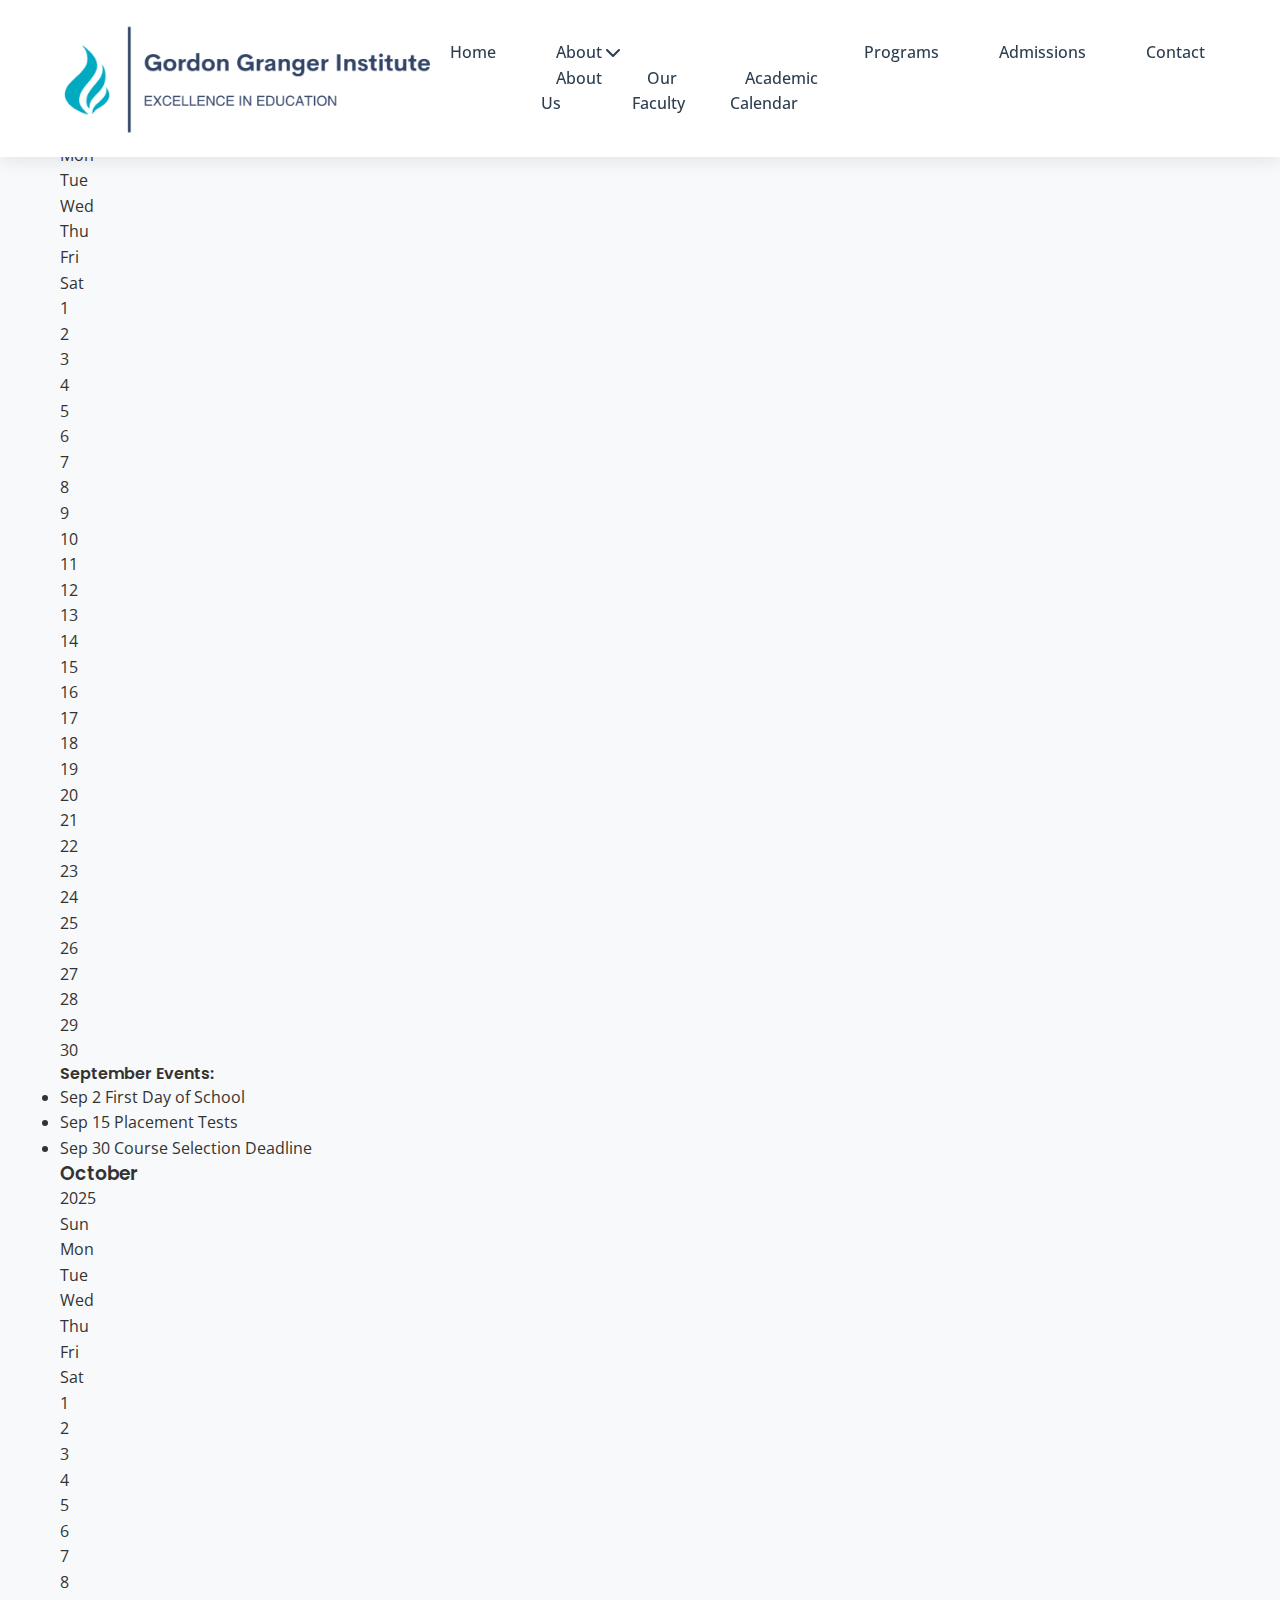
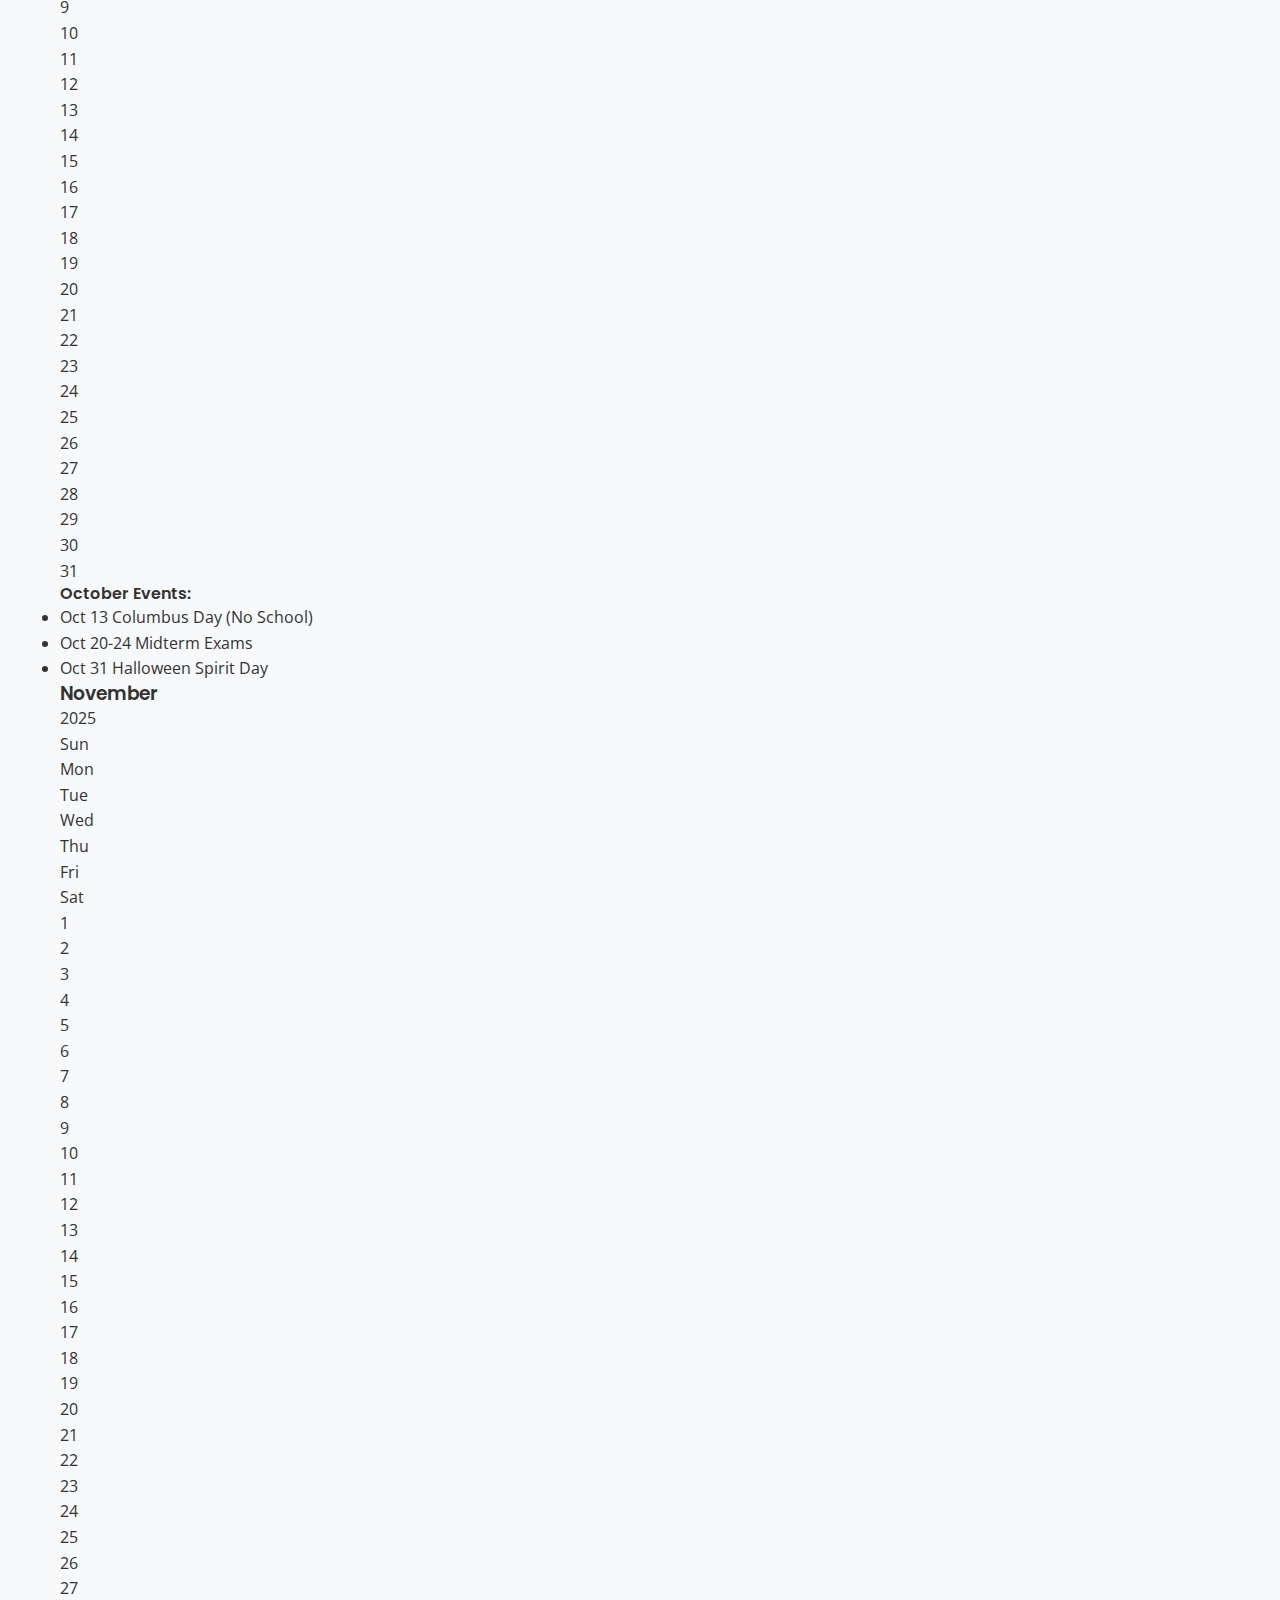
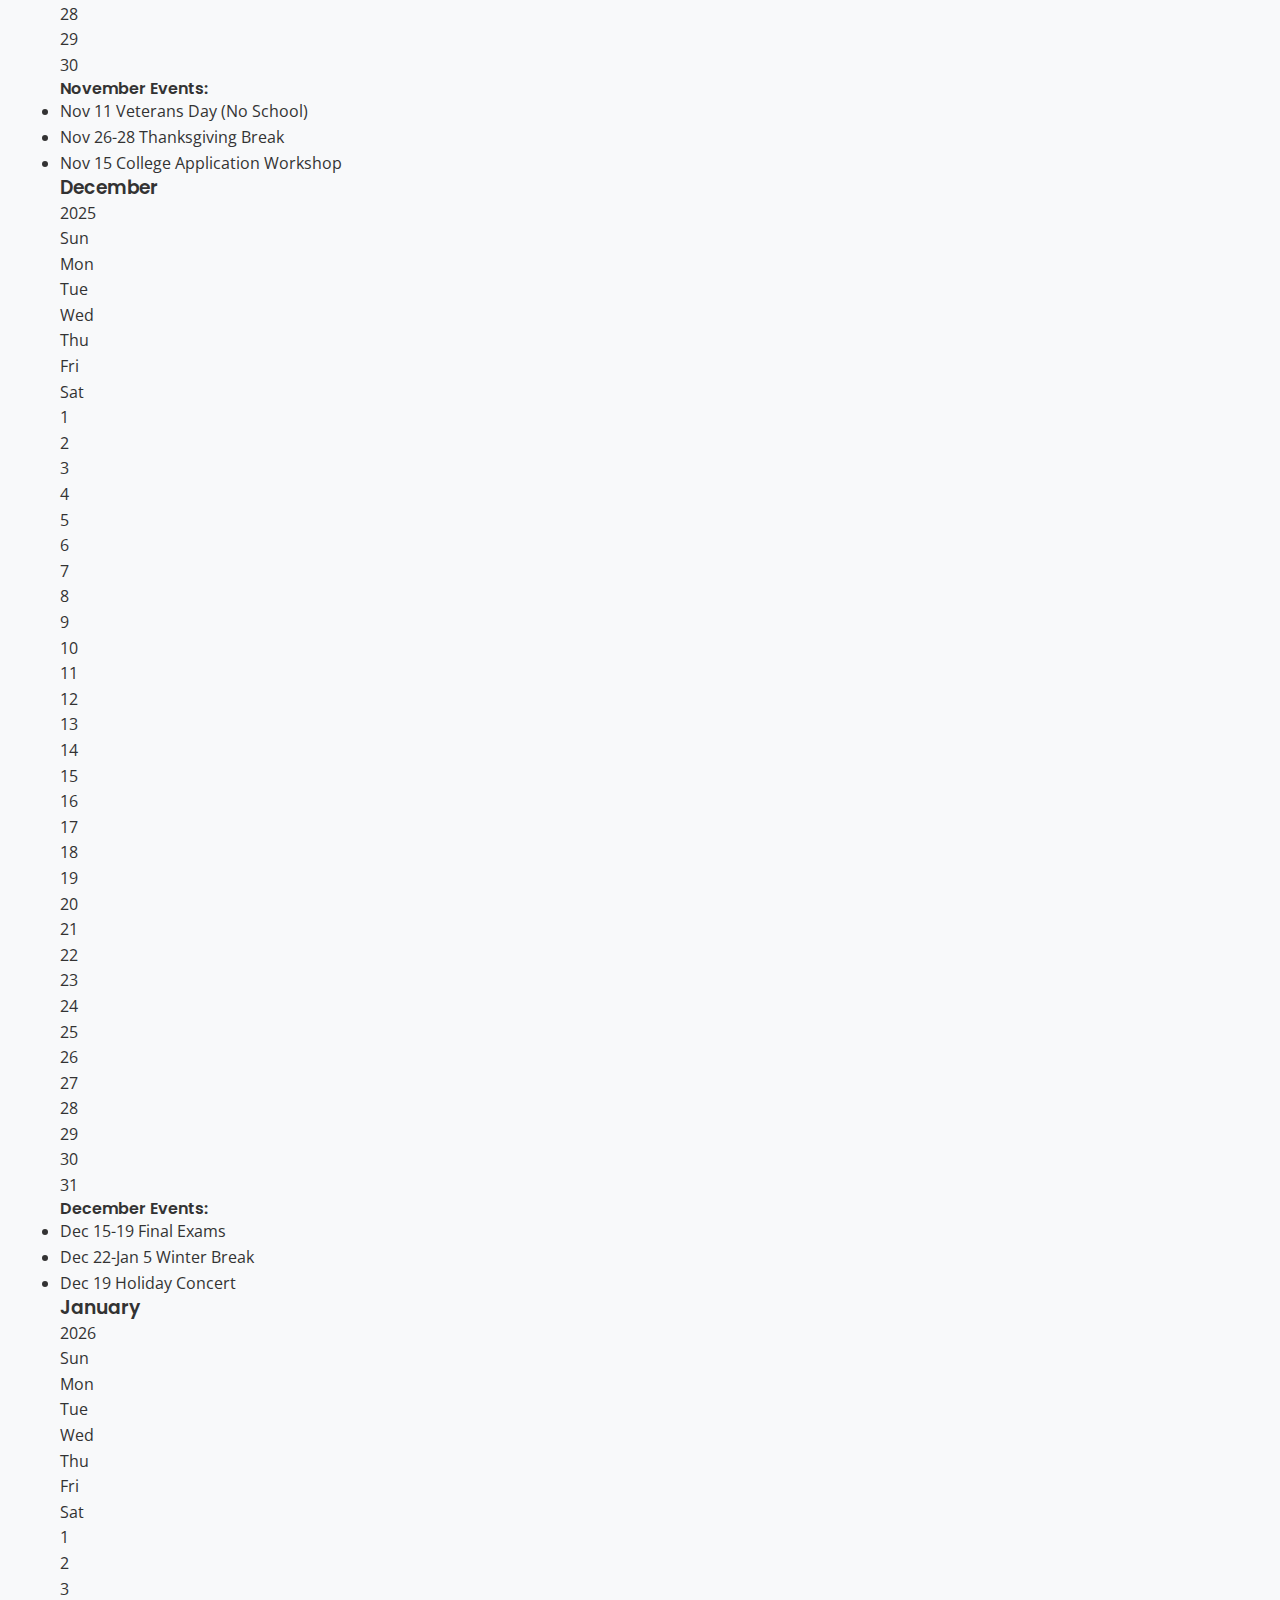
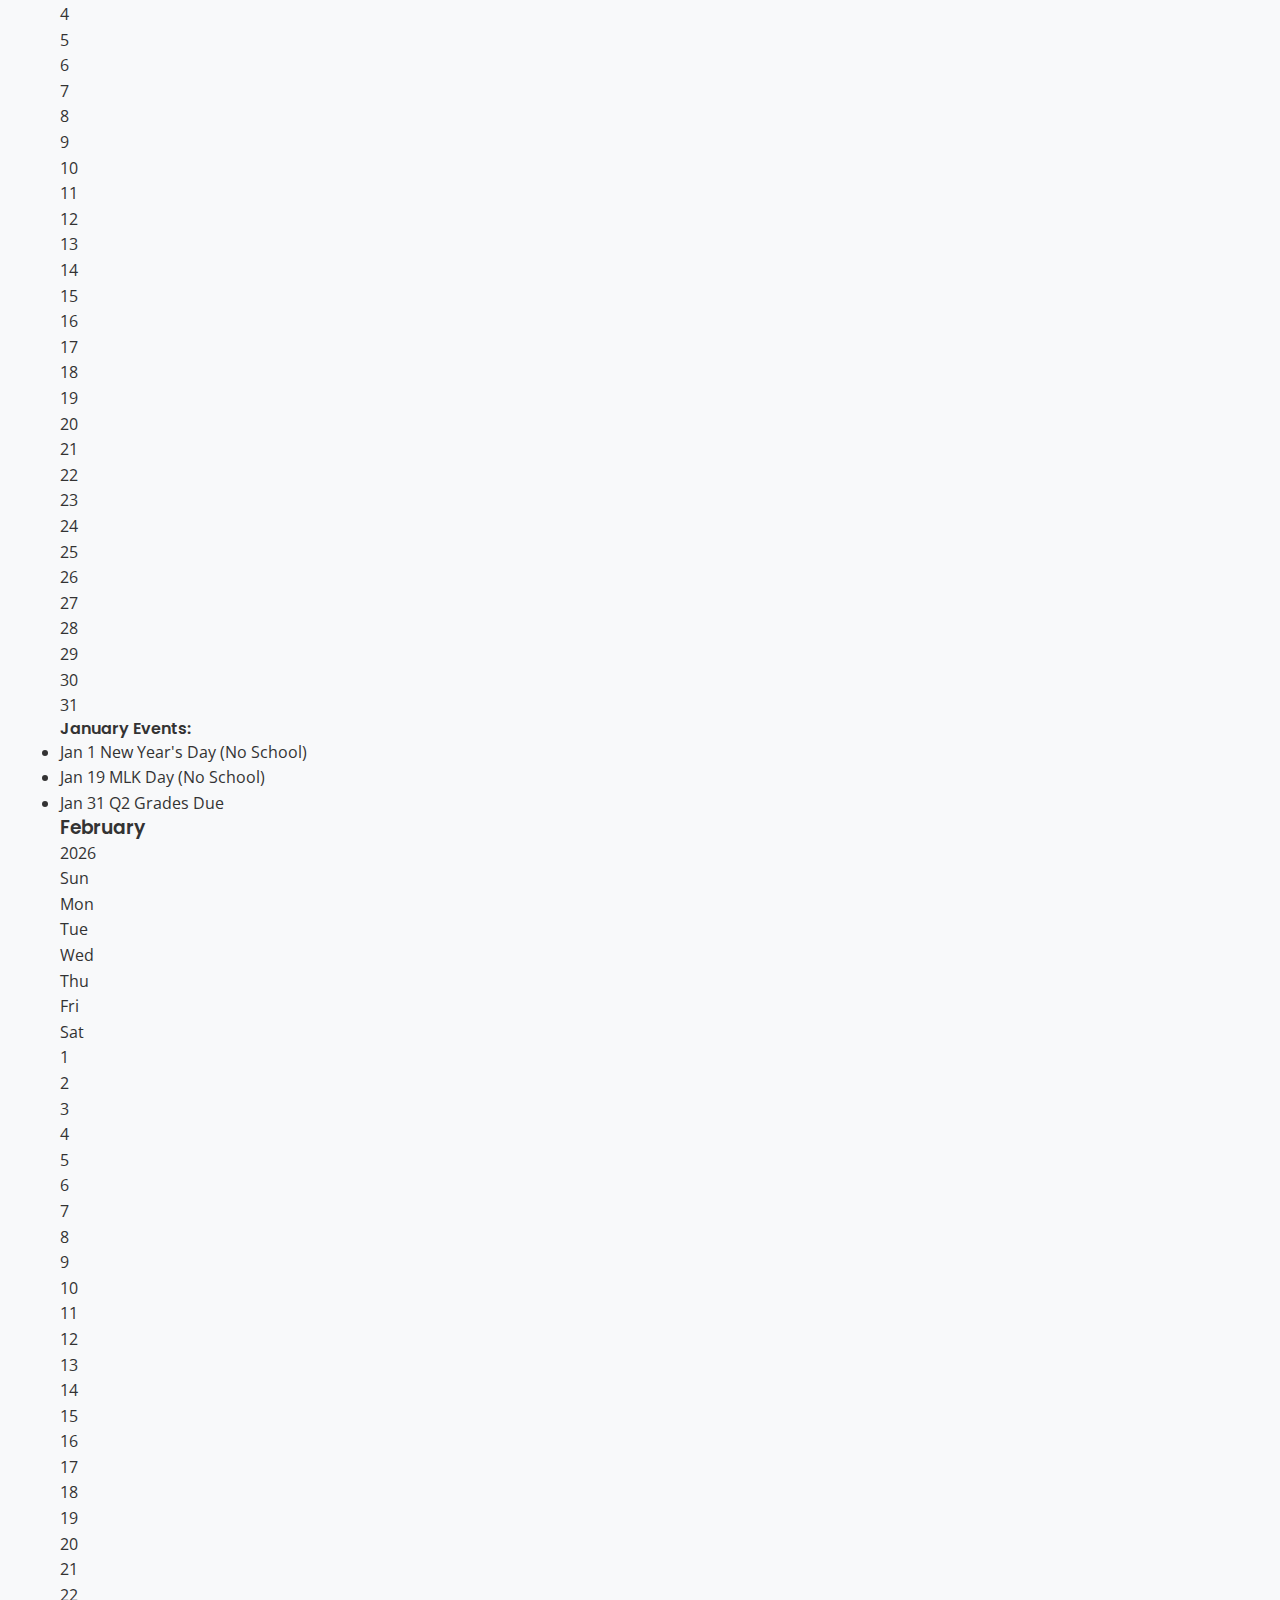
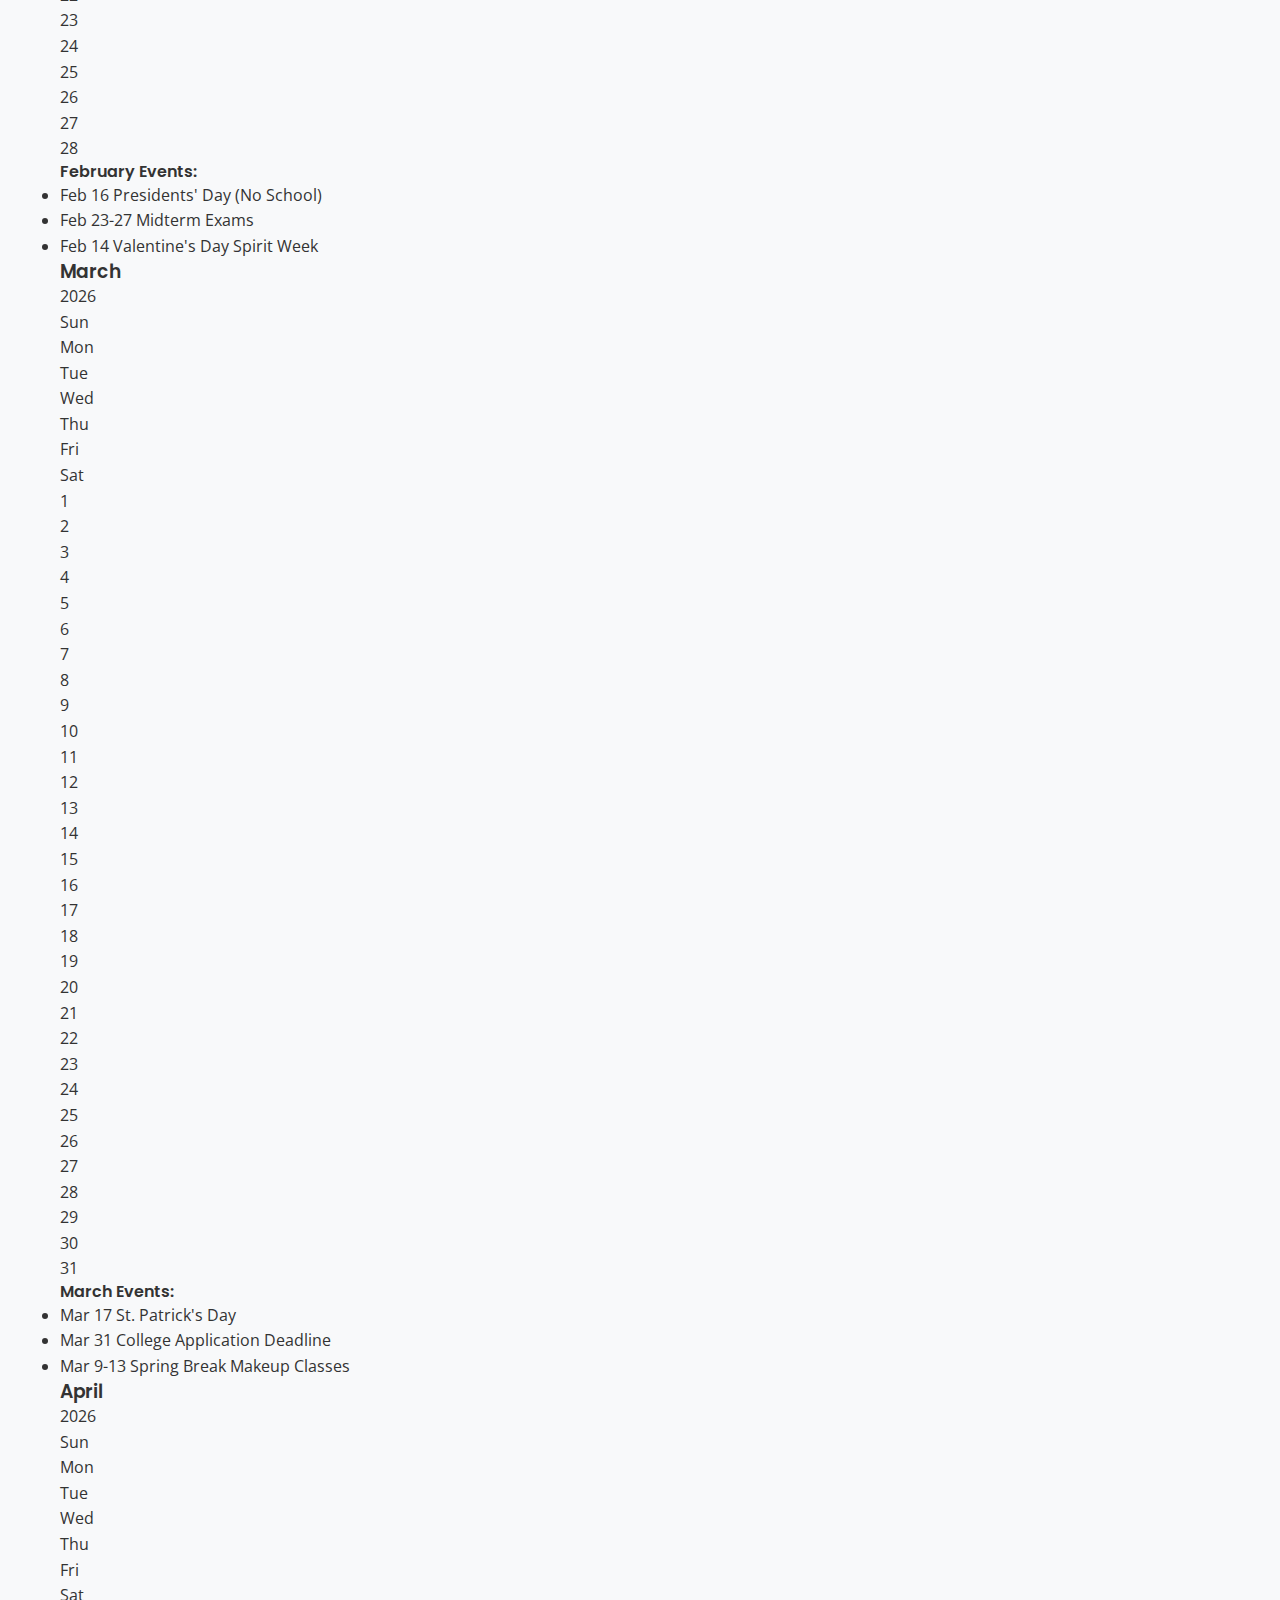
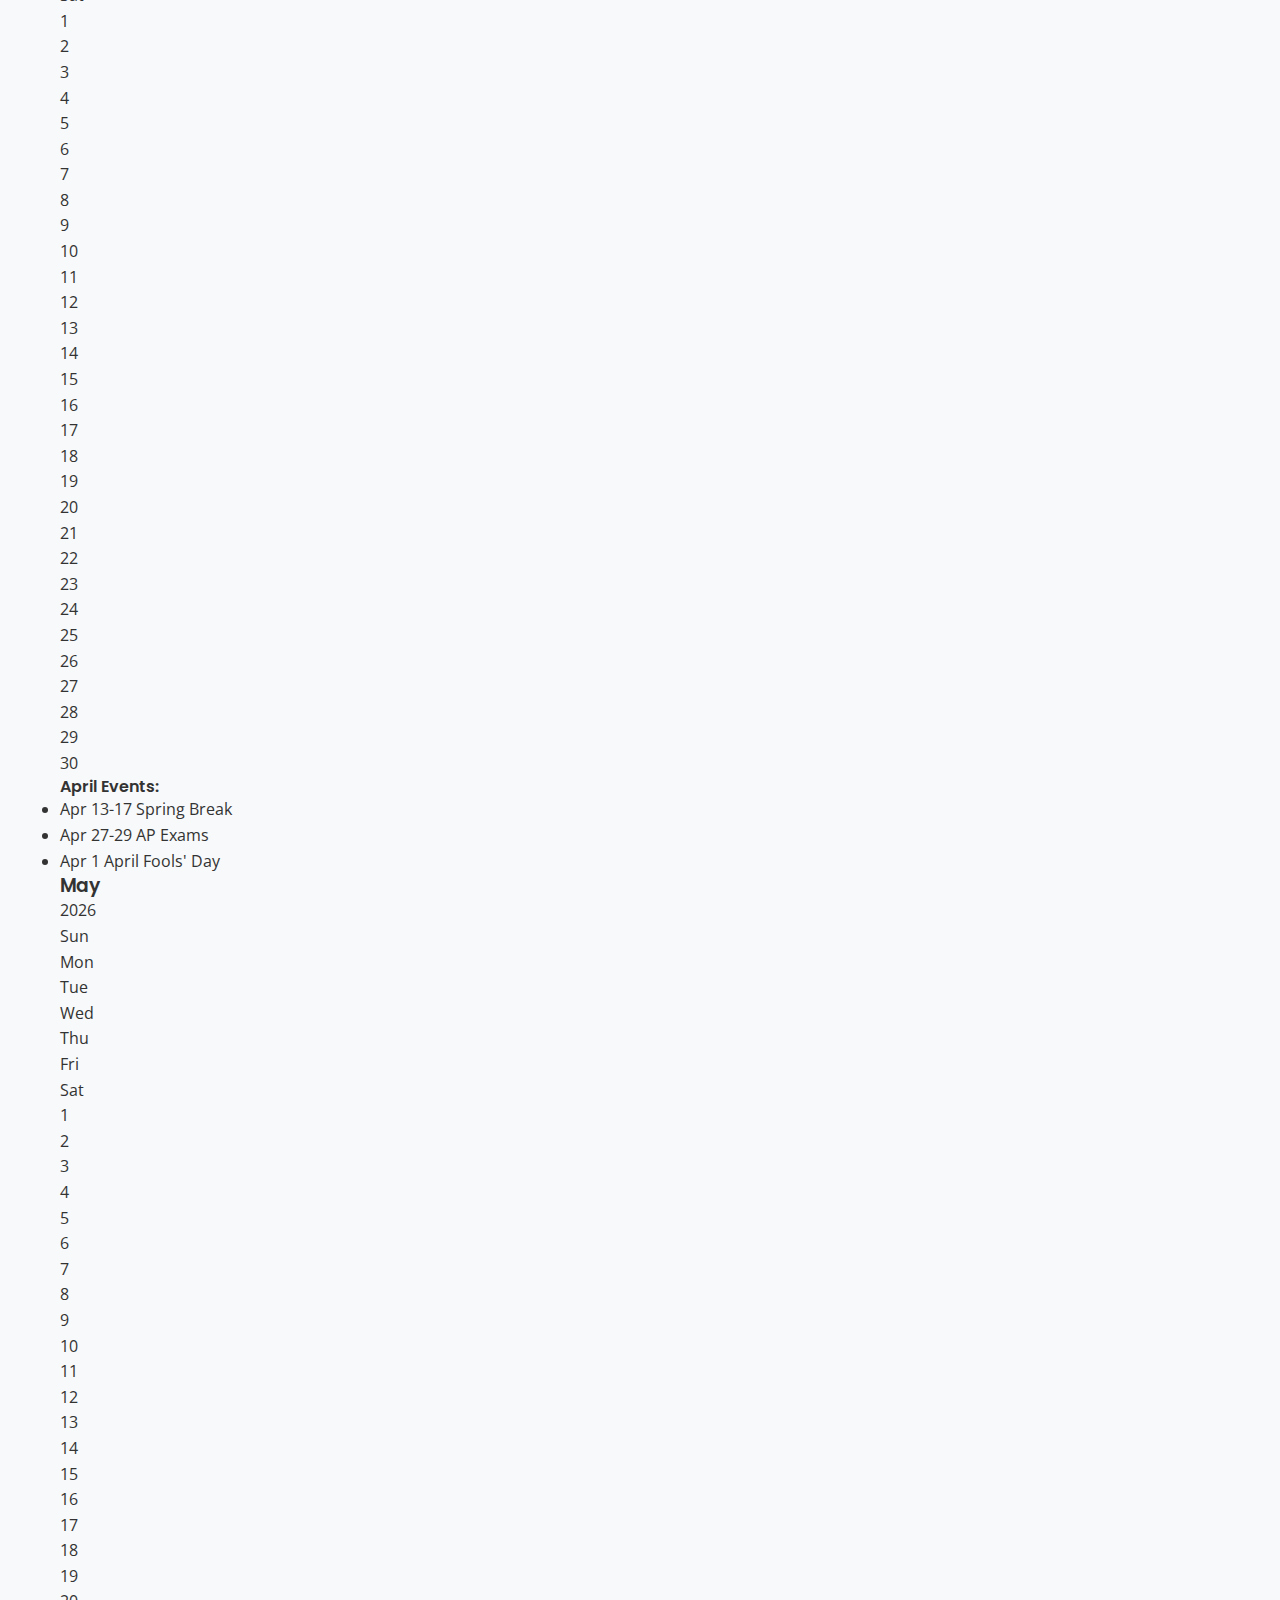
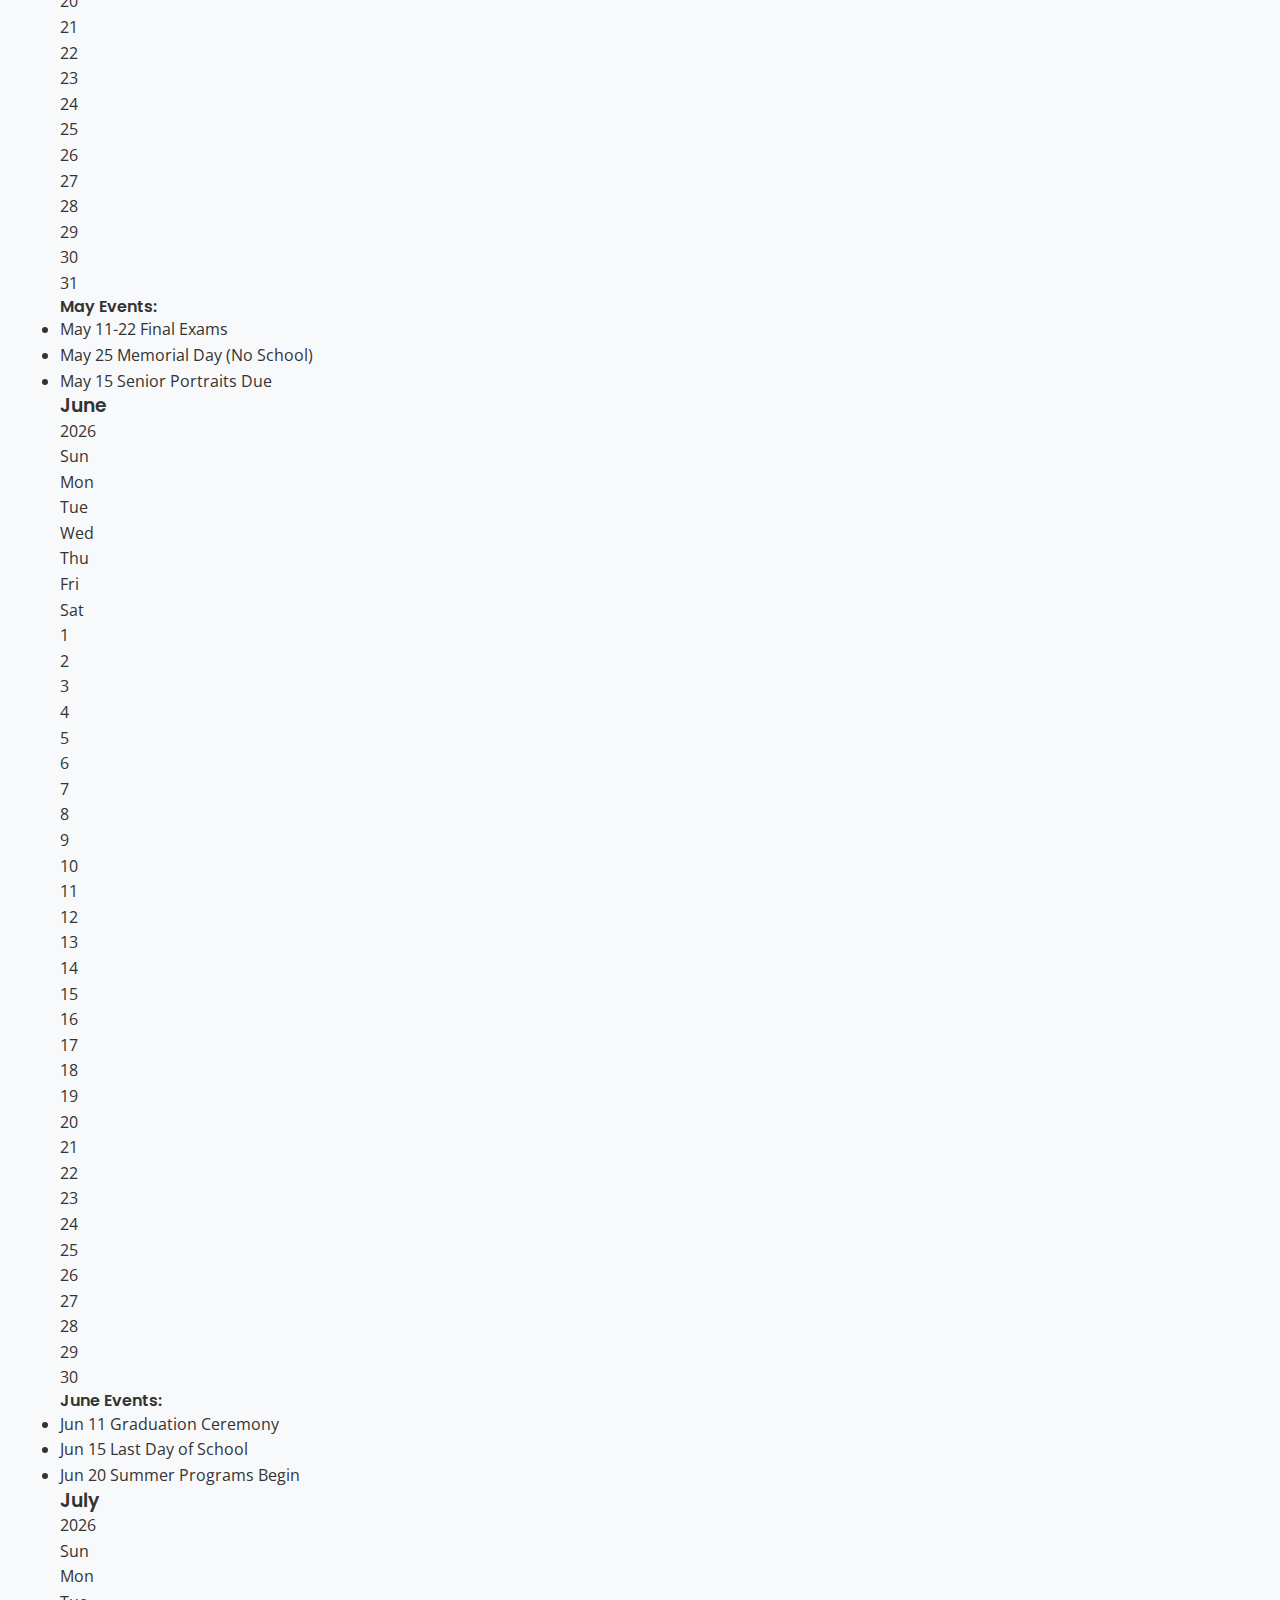
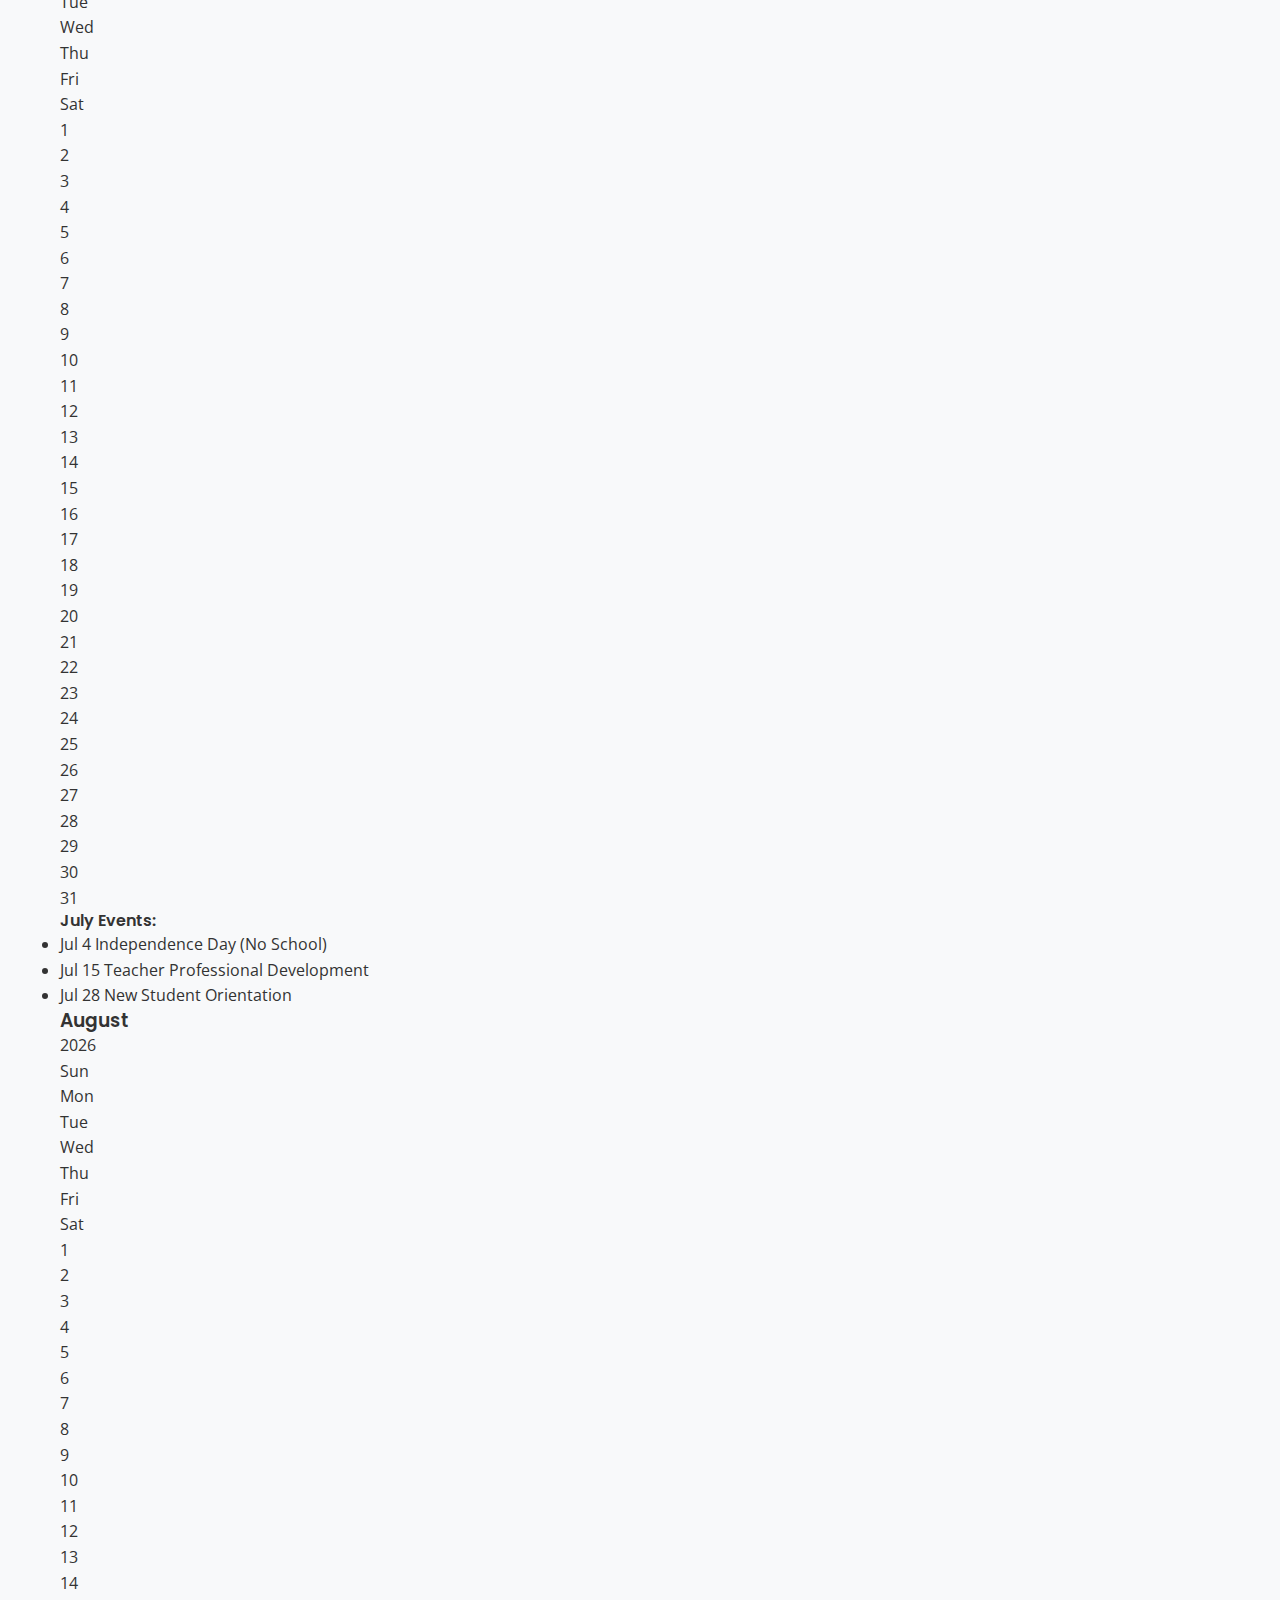
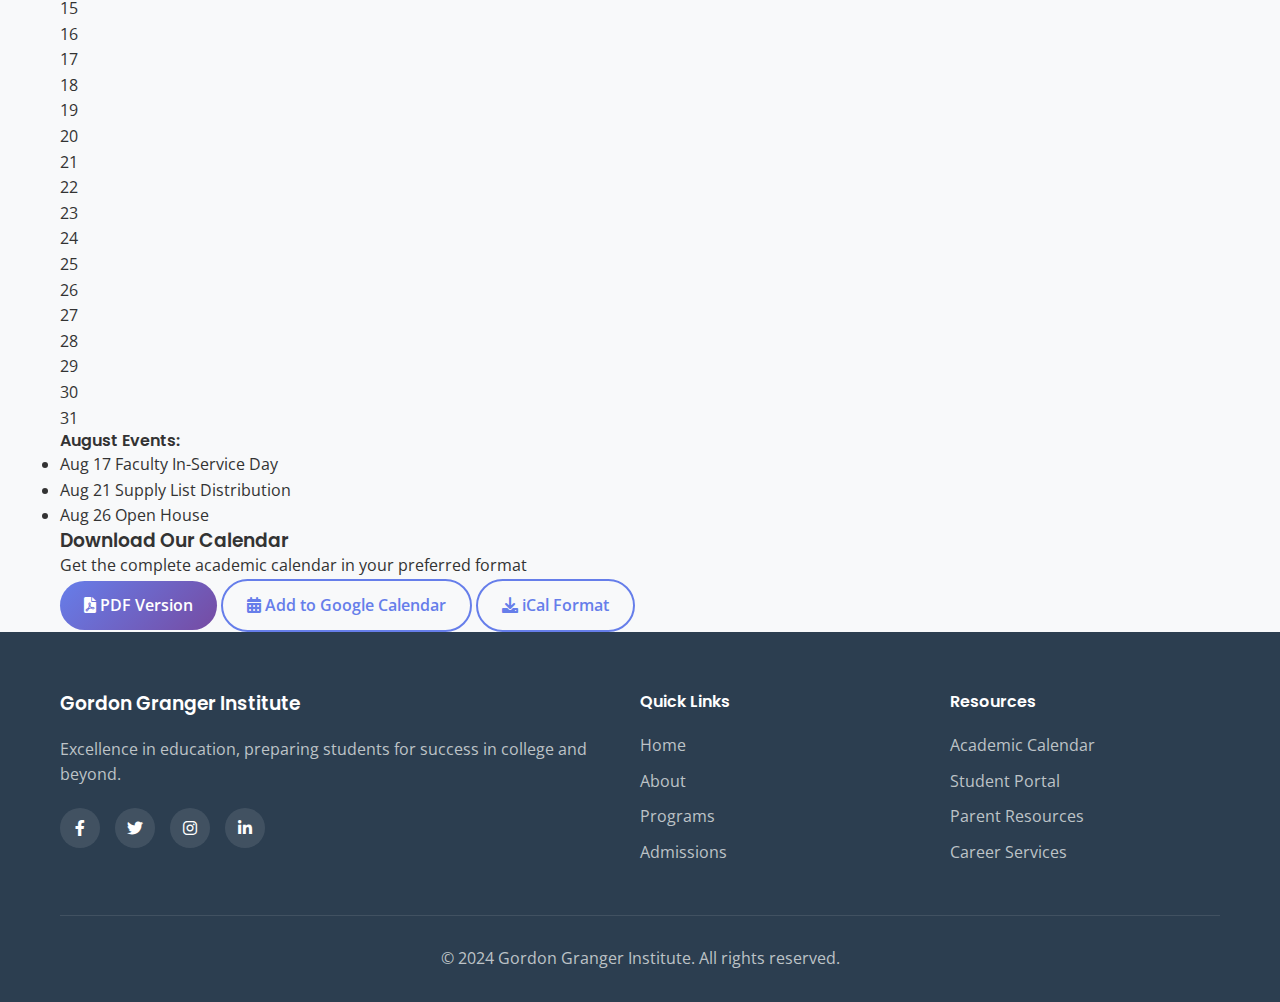
<file: calendar.html>
<!DOCTYPE html>
<html lang="en">
<head>
    <meta charset="UTF-8">
    <meta name="viewport" content="width=device-width, initial-scale=1.0">
    <title>Academic Calendar | Gordon Granger Institute</title>
    <link rel="stylesheet" href="styles.css">
    <link href="https://fonts.googleapis.com/css2?family=Poppins:wght@300;400;500;600;700&family=Open+Sans:wght@300;400;600&display=swap" rel="stylesheet">
    <link rel="stylesheet" href="https://cdnjs.cloudflare.com/ajax/libs/font-awesome/6.0.0/css/all.min.css">
</head>
<body>
    <!-- Header -->
    <header class="header">
        <div class="container">
            <div class="logo">
                <img src="img/logo.png" alt="Gordon Granger Institute Logo" class="logo-image">
            <!-- <div class="logo-text">
                    <h1>Gordon Granger <span>Institute</span></h1>
                    <p>Excellence in Education Grades 9-12</p>
                </div> -->
            </div>
            <nav class="main-nav">
                <ul>
                    <li><a href="index.html">Home</a></li>
                    <li class="dropdown">
                        <a href="index.html#about" class="dropdown-toggle">About <i class="fas fa-chevron-down"></i></a>
                        <ul class="dropdown-menu">
                            <li><a href="index.html#about">About Us</a></li>
                            <li><a href="index.html#faculty">Our Faculty</a></li>
                            <li><a href="calendar.html">Academic Calendar</a></li>
                        </ul>
                    </li>
                    <li><a href="index.html#programs">Programs</a></li>
                    <li><a href="index.html#admissions">Admissions</a></li>
                    <li><a href="index.html#contact">Contact</a></li>
                </ul>
            </nav>
            <div class="mobile-menu-btn">
                <i class="fas fa-bars"></i>
            </div>
        </div>
    </header>

    <!-- Calendar Hero Section -->
    <section class="calendar-hero">
        <div class="container">
            <h1>Academic Calendar 2025-2026</h1>
            <p>Important dates, events, and deadlines for the upcoming academic year</p>
        </div>
    </section>

    <!-- Academic Calendar Grid -->
    <section class="academic-calendar">
        <div class="container">
            <div class="calendar-grid">
                <!-- September 2025 -->
                <div class="month-card">
                    <div class="month-header">
                        <h3>September</h3>
                        <span class="month-year">2025</span>
                    </div>
                    <div class="month-calendar">
                        <div class="calendar-days">
                            <div class="day-header">Sun</div>
                            <div class="day-header">Mon</div>
                            <div class="day-header">Tue</div>
                            <div class="day-header">Wed</div>
                            <div class="day-header">Thu</div>
                            <div class="day-header">Fri</div>
                            <div class="day-header">Sat</div>
                            
                            <!-- Week 1 -->
                            <div class="day empty"></div>
                            <div class="day event-badge event">1</div>
                            <div class="day">2</div>
                            <div class="day">3</div>
                            <div class="day">4</div>
                            <div class="day">5</div>
                            <div class="day">6</div>
                            
                            <!-- Week 2 -->
                            <div class="day">7</div>
                            <div class="day">8</div>
                            <div class="day">9</div>
                            <div class="day">10</div>
                            <div class="day">11</div>
                            <div class="day">12</div>
                            <div class="day">13</div>
                            
                            <!-- Week 3 -->
                            <div class="day">14</div>
                            <div class="day">15</div>
                            <div class="day">16</div>
                            <div class="day">17</div>
                            <div class="day">18</div>
                            <div class="day">19</div>
                            <div class="day">20</div>
                            
                            <!-- Week 4 -->
                            <div class="day">21</div>
                            <div class="day">22</div>
                            <div class="day">23</div>
                            <div class="day">24</div>
                            <div class="day">25</div>
                            <div class="day">26</div>
                            <div class="day">27</div>
                            
                            <!-- Week 5 -->
                            <div class="day">28</div>
                            <div class="day">29</div>
                            <div class="day">30</div>
                            <div class="day empty"></div>
                            <div class="day empty"></div>
                            <div class="day empty"></div>
                            <div class="day empty"></div>
                        </div>
                    </div>
                    <div class="month-events">
                        <h4>September Events:</h4>
                        <ul>
                            <li class="event-item"><span class="event-badge event">Sep 2</span> First Day of School</li>
                            <li class="event-item"><span class="event-badge exam">Sep 15</span> Placement Tests</li>
                            <li class="event-item"><span class="event-badge deadline">Sep 30</span> Course Selection Deadline</li>
                        </ul>
                    </div>
                </div>

                <!-- October 2025 -->
                <div class="month-card">
                    <div class="month-header">
                        <h3>October</h3>
                        <span class="month-year">2025</span>
                    </div>
                    <div class="month-calendar">
                        <div class="calendar-days">
                            <div class="day-header">Sun</div>
                            <div class="day-header">Mon</div>
                            <div class="day-header">Tue</div>
                            <div class="day-header">Wed</div>
                            <div class="day-header">Thu</div>
                            <div class="day-header">Fri</div>
                            <div class="day-header">Sat</div>
                            
                            <!-- Week 1 -->
                            <div class="day empty"></div>
                            <div class="day empty"></div>
                            <div class="day empty"></div>
                            <div class="day">1</div>
                            <div class="day">2</div>
                            <div class="day">3</div>
                            <div class="day">4</div>
                            
                            <!-- Week 2 -->
                            <div class="day">5</div>
                            <div class="day">6</div>
                            <div class="day">7</div>
                            <div class="day">8</div>
                            <div class="day">9</div>
                            <div class="day">10</div>
                            <div class="day">11</div>
                            
                            <!-- Week 3 -->
                            <div class="day">12</div>
                            <div class="day">13</div>
                            <div class="day">14</div>
                            <div class="day">15</div>
                            <div class="day">16</div>
                            <div class="day">17</div>
                            <div class="day">18</div>
                            
                            <!-- Week 4 -->
                            <div class="day">19</div>
                            <div class="day">20</div>
                            <div class="day">21</div>
                            <div class="day">22</div>
                            <div class="day">23</div>
                            <div class="day">24</div>
                            <div class="day">25</div>
                            
                            <!-- Week 5 -->
                            <div class="day">26</div>
                            <div class="day">27</div>
                            <div class="day">28</div>
                            <div class="day">29</div>
                            <div class="day">30</div>
                            <div class="day">31</div>
                            <div class="day empty"></div>
                        </div>
                    </div>
                    <div class="month-events">
                        <h4>October Events:</h4>
                        <ul>
                            <li class="event-item"><span class="event-badge holiday">Oct 13</span> Columbus Day (No School)</li>
                            <li class="event-item"><span class="event-badge exam">Oct 20-24</span> Midterm Exams</li>
                            <li class="event-item"><span class="event-badge event">Oct 31</span> Halloween Spirit Day</li>
                        </ul>
                    </div>
                </div>

                <!-- November 2025 -->
                <div class="month-card">
                    <div class="month-header">
                        <h3>November</h3>
                        <span class="month-year">2025</span>
                    </div>
                    <div class="month-calendar">
                        <div class="calendar-days">
                            <div class="day-header">Sun</div>
                            <div class="day-header">Mon</div>
                            <div class="day-header">Tue</div>
                            <div class="day-header">Wed</div>
                            <div class="day-header">Thu</div>
                            <div class="day-header">Fri</div>
                            <div class="day-header">Sat</div>
                            
                            <!-- Week 1 -->
                            <div class="day empty"></div>
                            <div class="day empty"></div>
                            <div class="day empty"></div>
                            <div class="day empty"></div>
                            <div class="day empty"></div>
                            <div class="day empty"></div>
                            <div class="day">1</div>
                            
                            <!-- Week 2 -->
                            <div class="day">2</div>
                            <div class="day">3</div>
                            <div class="day">4</div>
                            <div class="day">5</div>
                            <div class="day">6</div>
                            <div class="day">7</div>
                            <div class="day">8</div>
                            
                            <!-- Week 3 -->
                            <div class="day">9</div>
                            <div class="day">10</div>
                            <div class="day">11</div>
                            <div class="day">12</div>
                            <div class="day">13</div>
                            <div class="day">14</div>
                            <div class="day">15</div>
                            
                            <!-- Week 4 -->
                            <div class="day">16</div>
                            <div class="day">17</div>
                            <div class="day">18</div>
                            <div class="day">19</div>
                            <div class="day">20</div>
                            <div class="day">21</div>
                            <div class="day">22</div>
                            
                            <!-- Week 5 -->
                            <div class="day">23</div>
                            <div class="day">24</div>
                            <div class="day">25</div>
                            <div class="day">26</div>
                            <div class="day">27</div>
                            <div class="day">28</div>
                            <div class="day">29</div>
                            
                            <!-- Week 6 -->
                            <div class="day">30</div>
                            <div class="day empty"></div>
                            <div class="day empty"></div>
                            <div class="day empty"></div>
                            <div class="day empty"></div>
                            <div class="day empty"></div>
                            <div class="day empty"></div>
                        </div>
                    </div>
                    <div class="month-events">
                        <h4>November Events:</h4>
                        <ul>
                            <li class="event-item"><span class="event-badge holiday">Nov 11</span> Veterans Day (No School)</li>
                            <li class="event-item"><span class="event-badge event">Nov 26-28</span> Thanksgiving Break</li>
                            <li class="event-item"><span class="event-badge deadline">Nov 15</span> College Application Workshop</li>
                        </ul>
                    </div>
                </div>

                <!-- December 2025 -->
                <div class="month-card">
                    <div class="month-header">
                        <h3>December</h3>
                        <span class="month-year">2025</span>
                    </div>
                    <div class="month-calendar">
                        <div class="calendar-days">
                            <div class="day-header">Sun</div>
                            <div class="day-header">Mon</div>
                            <div class="day-header">Tue</div>
                            <div class="day-header">Wed</div>
                            <div class="day-header">Thu</div>
                            <div class="day-header">Fri</div>
                            <div class="day-header">Sat</div>
                            
                            <!-- Week 1 -->
                            <div class="day empty"></div>
                            <div class="day">1</div>
                            <div class="day">2</div>
                            <div class="day">3</div>
                            <div class="day">4</div>
                            <div class="day">5</div>
                            <div class="day">6</div>
                            
                            <!-- Week 2 -->
                            <div class="day">7</div>
                            <div class="day">8</div>
                            <div class="day">9</div>
                            <div class="day">10</div>
                            <div class="day">11</div>
                            <div class="day">12</div>
                            <div class="day">13</div>
                            
                            <!-- Week 3 -->
                            <div class="day">14</div>
                            <div class="day">15</div>
                            <div class="day">16</div>
                            <div class="day">17</div>
                            <div class="day">18</div>
                            <div class="day">19</div>
                            <div class="day">20</div>
                            
                            <!-- Week 4 -->
                            <div class="day">21</div>
                            <div class="day">22</div>
                            <div class="day">23</div>
                            <div class="day">24</div>
                            <div class="day">25</div>
                            <div class="day">26</div>
                            <div class="day">27</div>
                            
                            <!-- Week 5 -->
                            <div class="day">28</div>
                            <div class="day">29</div>
                            <div class="day">30</div>
                            <div class="day">31</div>
                            <div class="day empty"></div>
                            <div class="day empty"></div>
                            <div class="day empty"></div>
                        </div>
                    </div>
                    <div class="month-events">
                        <h4>December Events:</h4>
                        <ul>
                            <li class="event-item"><span class="event-badge exam">Dec 15-19</span> Final Exams</li>
                            <li class="event-item"><span class="event-badge holiday">Dec 22-Jan 5</span> Winter Break</li>
                            <li class="event-item"><span class="event-badge event">Dec 19</span> Holiday Concert</li>
                        </ul>
                    </div>
                </div>

                <!-- January 2026 -->
                <div class="month-card">
                    <div class="month-header">
                        <h3>January</h3>
                        <span class="month-year">2026</span>
                    </div>
                    <div class="month-calendar">
                        <div class="calendar-days">
                            <div class="day-header">Sun</div>
                            <div class="day-header">Mon</div>
                            <div class="day-header">Tue</div>
                            <div class="day-header">Wed</div>
                            <div class="day-header">Thu</div>
                            <div class="day-header">Fri</div>
                            <div class="day-header">Sat</div>
                            
                            <!-- Week 1 -->
                            <div class="day empty"></div>
                            <div class="day empty"></div>
                            <div class="day empty"></div>
                            <div class="day empty"></div>
                            <div class="day">1</div>
                            <div class="day">2</div>
                            <div class="day">3</div>
                            
                            <!-- Week 2 -->
                            <div class="day">4</div>
                            <div class="day">5</div>
                            <div class="day">6</div>
                            <div class="day">7</div>
                            <div class="day">8</div>
                            <div class="day">9</div>
                            <div class="day">10</div>
                            
                            <!-- Week 3 -->
                            <div class="day">11</div>
                            <div class="day">12</div>
                            <div class="day">13</div>
                            <div class="day">14</div>
                            <div class="day">15</div>
                            <div class="day">16</div>
                            <div class="day">17</div>
                            
                            <!-- Week 4 -->
                            <div class="day">18</div>
                            <div class="day">19</div>
                            <div class="day">20</div>
                            <div class="day">21</div>
                            <div class="day">22</div>
                            <div class="day">23</div>
                            <div class="day">24</div>
                            
                            <!-- Week 5 -->
                            <div class="day">25</div>
                            <div class="day">26</div>
                            <div class="day">27</div>
                            <div class="day">28</div>
                            <div class="day">29</div>
                            <div class="day">30</div>
                            <div class="day">31</div>
                        </div>
                    </div>
                    <div class="month-events">
                        <h4>January Events:</h4>
                        <ul>
                            <li class="event-item"><span class="event-badge holiday">Jan 1</span> New Year's Day (No School)</li>
                            <li class="event-item"><span class="event-badge event">Jan 19</span> MLK Day (No School)</li>
                            <li class="event-item"><span class="event-badge deadline">Jan 31</span> Q2 Grades Due</li>
                        </ul>
                    </div>
                </div>

                <!-- February 2026 -->
                <div class="month-card">
                    <div class="month-header">
                        <h3>February</h3>
                        <span class="month-year">2026</span>
                    </div>
                    <div class="month-calendar">
                        <div class="calendar-days">
                            <div class="day-header">Sun</div>
                            <div class="day-header">Mon</div>
                            <div class="day-header">Tue</div>
                            <div class="day-header">Wed</div>
                            <div class="day-header">Thu</div>
                            <div class="day-header">Fri</div>
                            <div class="day-header">Sat</div>
                            
                            <!-- Week 1 -->
                            <div class="day empty"></div>
                            <div class="day empty"></div>
                            <div class="day empty"></div>
                            <div class="day empty"></div>
                            <div class="day empty"></div>
                            <div class="day empty"></div>
                            <div class="day">1</div>
                            
                            <!-- Week 2 -->
                            <div class="day">2</div>
                            <div class="day">3</div>
                            <div class="day">4</div>
                            <div class="day">5</div>
                            <div class="day">6</div>
                            <div class="day">7</div>
                            <div class="day">8</div>
                            
                            <!-- Week 3 -->
                            <div class="day">9</div>
                            <div class="day">10</div>
                            <div class="day">11</div>
                            <div class="day">12</div>
                            <div class="day">13</div>
                            <div class="day">14</div>
                            <div class="day">15</div>
                            
                            <!-- Week 4 -->
                            <div class="day">16</div>
                            <div class="day">17</div>
                            <div class="day">18</div>
                            <div class="day">19</div>
                            <div class="day">20</div>
                            <div class="day">21</div>
                            <div class="day">22</div>
                            
                            <!-- Week 5 -->
                            <div class="day">23</div>
                            <div class="day">24</div>
                            <div class="day">25</div>
                            <div class="day">26</div>
                            <div class="day">27</div>
                            <div class="day">28</div>
                            <div class="day empty"></div>
                        </div>
                    </div>
                    <div class="month-events">
                        <h4>February Events:</h4>
                        <ul>
                            <li class="event-item"><span class="event-badge holiday">Feb 16</span> Presidents' Day (No School)</li>
                            <li class="event-item"><span class="event-badge exam">Feb 23-27</span> Midterm Exams</li>
                            <li class="event-item"><span class="event-badge event">Feb 14</span> Valentine's Day Spirit Week</li>
                        </ul>
                    </div>
                </div>

                <!-- March 2026 -->
                <div class="month-card">
                    <div class="month-header">
                        <h3>March</h3>
                        <span class="month-year">2026</span>
                    </div>
                    <div class="month-calendar">
                        <div class="calendar-days">
                            <div class="day-header">Sun</div>
                            <div class="day-header">Mon</div>
                            <div class="day-header">Tue</div>
                            <div class="day-header">Wed</div>
                            <div class="day-header">Thu</div>
                            <div class="day-header">Fri</div>
                            <div class="day-header">Sat</div>
                            
                            <!-- Week 1 -->
                            <div class="day empty"></div>
                            <div class="day empty"></div>
                            <div class="day empty"></div>
                            <div class="day empty"></div>
                            <div class="day empty"></div>
                            <div class="day empty"></div>
                            <div class="day">1</div>
                            
                            <!-- Week 2 -->
                            <div class="day">2</div>
                            <div class="day">3</div>
                            <div class="day">4</div>
                            <div class="day">5</div>
                            <div class="day">6</div>
                            <div class="day">7</div>
                            <div class="day">8</div>
                            
                            <!-- Week 3 -->
                            <div class="day">9</div>
                            <div class="day">10</div>
                            <div class="day">11</div>
                            <div class="day">12</div>
                            <div class="day">13</div>
                            <div class="day">14</div>
                            <div class="day">15</div>
                            
                            <!-- Week 4 -->
                            <div class="day">16</div>
                            <div class="day">17</div>
                            <div class="day">18</div>
                            <div class="day">19</div>
                            <div class="day">20</div>
                            <div class="day">21</div>
                            <div class="day">22</div>
                            
                            <!-- Week 5 -->
                            <div class="day">23</div>
                            <div class="day">24</div>
                            <div class="day">25</div>
                            <div class="day">26</div>
                            <div class="day">27</div>
                            <div class="day">28</div>
                            <div class="day">29</div>
                            
                            <!-- Week 6 -->
                            <div class="day">30</div>
                            <div class="day">31</div>
                            <div class="day empty"></div>
                            <div class="day empty"></div>
                            <div class="day empty"></div>
                            <div class="day empty"></div>
                            <div class="day empty"></div>
                        </div>
                    </div>
                    <div class="month-events">
                        <h4>March Events:</h4>
                        <ul>
                            <li class="event-item"><span class="event-badge event">Mar 17</span> St. Patrick's Day</li>
                            <li class="event-item"><span class="event-badge deadline">Mar 31</span> College Application Deadline</li>
                            <li class="event-item"><span class="event-badge exam">Mar 9-13</span> Spring Break Makeup Classes</li>
                        </ul>
                    </div>
                </div>

                <!-- April 2026 -->
                <div class="month-card">
                    <div class="month-header">
                        <h3>April</h3>
                        <span class="month-year">2026</span>
                    </div>
                    <div class="month-calendar">
                        <div class="calendar-days">
                            <div class="day-header">Sun</div>
                            <div class="day-header">Mon</div>
                            <div class="day-header">Tue</div>
                            <div class="day-header">Wed</div>
                            <div class="day-header">Thu</div>
                            <div class="day-header">Fri</div>
                            <div class="day-header">Sat</div>
                            
                            <!-- Week 1 -->
                            <div class="day empty"></div>
                            <div class="day empty"></div>
                            <div class="day empty"></div>
                            <div class="day">1</div>
                            <div class="day">2</div>
                            <div class="day">3</div>
                            <div class="day">4</div>
                            
                            <!-- Week 2 -->
                            <div class="day">5</div>
                            <div class="day">6</div>
                            <div class="day">7</div>
                            <div class="day">8</div>
                            <div class="day">9</div>
                            <div class="day">10</div>
                            <div class="day">11</div>
                            
                            <!-- Week 3 -->
                            <div class="day">12</div>
                            <div class="day">13</div>
                            <div class="day">14</div>
                            <div class="day">15</div>
                            <div class="day">16</div>
                            <div class="day">17</div>
                            <div class="day">18</div>
                            
                            <!-- Week 4 -->
                            <div class="day">19</div>
                            <div class="day">20</div>
                            <div class="day">21</div>
                            <div class="day">22</div>
                            <div class="day">23</div>
                            <div class="day">24</div>
                            <div class="day">25</div>
                            
                            <!-- Week 5 -->
                            <div class="day">26</div>
                            <div class="day">27</div>
                            <div class="day">28</div>
                            <div class="day">29</div>
                            <div class="day">30</div>
                            <div class="day empty"></div>
                            <div class="day empty"></div>
                        </div>
                    </div>
                    <div class="month-events">
                        <h4>April Events:</h4>
                        <ul>
                            <li class="event-item"><span class="event-badge holiday">Apr 13-17</span> Spring Break</li>
                            <li class="event-item"><span class="event-badge exam">Apr 27-29</span> AP Exams</li>
                            <li class="event-item"><span class="event-badge event">Apr 1</span> April Fools' Day</li>
                        </ul>
                    </div>
                </div>

                <!-- May 2026 -->
                <div class="month-card">
                    <div class="month-header">
                        <h3>May</h3>
                        <span class="month-year">2026</span>
                    </div>
                    <div class="month-calendar">
                        <div class="calendar-days">
                            <div class="day-header">Sun</div>
                            <div class="day-header">Mon</div>
                            <div class="day-header">Tue</div>
                            <div class="day-header">Wed</div>
                            <div class="day-header">Thu</div>
                            <div class="day-header">Fri</div>
                            <div class="day-header">Sat</div>
                            
                            <!-- Week 1 -->
                            <div class="day empty"></div>
                            <div class="day empty"></div>
                            <div class="day empty"></div>
                            <div class="day empty"></div>
                            <div class="day">1</div>
                            <div class="day">2</div>
                            <div class="day">3</div>
                            
                            <!-- Week 2 -->
                            <div class="day">4</div>
                            <div class="day">5</div>
                            <div class="day">6</div>
                            <div class="day">7</div>
                            <div class="day">8</div>
                            <div class="day">9</div>
                            <div class="day">10</div>
                            
                            <!-- Week 3 -->
                            <div class="day">11</div>
                            <div class="day">12</div>
                            <div class="day">13</div>
                            <div class="day">14</div>
                            <div class="day">15</div>
                            <div class="day">16</div>
                            <div class="day">17</div>
                            
                            <!-- Week 4 -->
                            <div class="day">18</div>
                            <div class="day">19</div>
                            <div class="day">20</div>
                            <div class="day">21</div>
                            <div class="day">22</div>
                            <div class="day">23</div>
                            <div class="day">24</div>
                            
                            <!-- Week 5 -->
                            <div class="day">25</div>
                            <div class="day">26</div>
                            <div class="day">27</div>
                            <div class="day">28</div>
                            <div class="day">29</div>
                            <div class="day">30</div>
                            <div class="day">31</div>
                        </div>
                    </div>
                    <div class="month-events">
                        <h4>May Events:</h4>
                        <ul>
                            <li class="event-item"><span class="event-badge exam">May 11-22</span> Final Exams</li>
                            <li class="event-item"><span class="event-badge event">May 25</span> Memorial Day (No School)</li>
                            <li class="event-item"><span class="event-badge deadline">May 15</span> Senior Portraits Due</li>
                        </ul>
                    </div>
                </div>

                <!-- June 2026 -->
                <div class="month-card">
                    <div class="month-header">
                        <h3>June</h3>
                        <span class="month-year">2026</span>
                    </div>
                    <div class="month-calendar">
                        <div class="calendar-days">
                            <div class="day-header">Sun</div>
                            <div class="day-header">Mon</div>
                            <div class="day-header">Tue</div>
                            <div class="day-header">Wed</div>
                            <div class="day-header">Thu</div>
                            <div class="day-header">Fri</div>
                            <div class="day-header">Sat</div>
                            
                            <!-- Week 1 -->
                            <div class="day empty"></div>
                            <div class="day">1</div>
                            <div class="day">2</div>
                            <div class="day">3</div>
                            <div class="day">4</div>
                            <div class="day">5</div>
                            <div class="day">6</div>
                            
                            <!-- Week 2 -->
                            <div class="day">7</div>
                            <div class="day">8</div>
                            <div class="day">9</div>
                            <div class="day">10</div>
                            <div class="day">11</div>
                            <div class="day">12</div>
                            <div class="day">13</div>
                            
                            <!-- Week 3 -->
                            <div class="day">14</div>
                            <div class="day">15</div>
                            <div class="day">16</div>
                            <div class="day">17</div>
                            <div class="day">18</div>
                            <div class="day">19</div>
                            <div class="day">20</div>
                            
                            <!-- Week 4 -->
                            <div class="day">21</div>
                            <div class="day">22</div>
                            <div class="day">23</div>
                            <div class="day">24</div>
                            <div class="day">25</div>
                            <div class="day">26</div>
                            <div class="day">27</div>
                            
                            <!-- Week 5 -->
                            <div class="day">28</div>
                            <div class="day">29</div>
                            <div class="day">30</div>
                            <div class="day empty"></div>
                            <div class="day empty"></div>
                            <div class="day empty"></div>
                            <div class="day empty"></div>
                        </div>
                    </div>
                    <div class="month-events">
                        <h4>June Events:</h4>
                        <ul>
                            <li class="event-item"><span class="event-badge event">Jun 11</span> Graduation Ceremony</li>
                            <li class="event-item"><span class="event-badge deadline">Jun 15</span> Last Day of School</li>
                            <li class="event-item"><span class="event-badge event">Jun 20</span> Summer Programs Begin</li>
                        </ul>
                    </div>
                </div>

                <!-- July 2026 -->
                <div class="month-card">
                    <div class="month-header">
                        <h3>July</h3>
                        <span class="month-year">2026</span>
                    </div>
                    <div class="month-calendar">
                        <div class="calendar-days">
                            <div class="day-header">Sun</div>
                            <div class="day-header">Mon</div>
                            <div class="day-header">Tue</div>
                            <div class="day-header">Wed</div>
                            <div class="day-header">Thu</div>
                            <div class="day-header">Fri</div>
                            <div class="day-header">Sat</div>
                            
                            <!-- Week 1 -->
                            <div class="day empty"></div>
                            <div class="day empty"></div>
                            <div class="day empty"></div>
                            <div class="day">1</div>
                            <div class="day">2</div>
                            <div class="day">3</div>
                            <div class="day">4</div>
                            
                            <!-- Week 2 -->
                            <div class="day">5</div>
                            <div class="day">6</div>
                            <div class="day">7</div>
                            <div class="day">8</div>
                            <div class="day">9</div>
                            <div class="day">10</div>
                            <div class="day">11</div>
                            
                            <!-- Week 3 -->
                            <div class="day">12</div>
                            <div class="day">13</div>
                            <div class="day">14</div>
                            <div class="day">15</div>
                            <div class="day">16</div>
                            <div class="day">17</div>
                            <div class="day">18</div>
                            
                            <!-- Week 4 -->
                            <div class="day">19</div>
                            <div class="day">20</div>
                            <div class="day">21</div>
                            <div class="day">22</div>
                            <div class="day">23</div>
                            <div class="day">24</div>
                            <div class="day">25</div>
                            
                            <!-- Week 5 -->
                            <div class="day">26</div>
                            <div class="day">27</div>
                            <div class="day">28</div>
                            <div class="day">29</div>
                            <div class="day">30</div>
                            <div class="day">31</div>
                            <div class="day empty"></div>
                        </div>
                    </div>
                    <div class="month-events">
                        <h4>July Events:</h4>
                        <ul>
                            <li class="event-item"><span class="event-badge event">Jul 4</span> Independence Day (No School)</li>
                            <li class="event-item"><span class="event-badge deadline">Jul 15</span> Teacher Professional Development</li>
                            <li class="event-item"><span class="event-badge event">Jul 28</span> New Student Orientation</li>
                        </ul>
                    </div>
                </div>

                <!-- August 2026 -->
                <div class="month-card">
                    <div class="month-header">
                        <h3>August</h3>
                        <span class="month-year">2026</span>
                    </div>
                    <div class="month-calendar">
                        <div class="calendar-days">
                            <div class="day-header">Sun</div>
                            <div class="day-header">Mon</div>
                            <div class="day-header">Tue</div>
                            <div class="day-header">Wed</div>
                            <div class="day-header">Thu</div>
                            <div class="day-header">Fri</div>
                            <div class="day-header">Sat</div>
                            
                            <!-- Week 1 -->
                            <div class="day empty"></div>
                            <div class="day empty"></div>
                            <div class="day empty"></div>
                            <div class="day empty"></div>
                            <div class="day empty"></div>
                            <div class="day empty"></div>
                            <div class="day">1</div>
                            
                            <!-- Week 2 -->
                            <div class="day">2</div>
                            <div class="day">3</div>
                            <div class="day">4</div>
                            <div class="day">5</div>
                            <div class="day">6</div>
                            <div class="day">7</div>
                            <div class="day">8</div>
                            
                            <!-- Week 3 -->
                            <div class="day">9</div>
                            <div class="day">10</div>
                            <div class="day">11</div>
                            <div class="day">12</div>
                            <div class="day">13</div>
                            <div class="day">14</div>
                            <div class="day">15</div>
                            
                            <!-- Week 4 -->
                            <div class="day">16</div>
                            <div class="day">17</div>
                            <div class="day">18</div>
                            <div class="day">19</div>
                            <div class="day">20</div>
                            <div class="day">21</div>
                            <div class="day">22</div>
                            
                            <!-- Week 5 -->
                            <div class="day">23</div>
                            <div class="day">24</div>
                            <div class="day">25</div>
                            <div class="day">26</div>
                            <div class="day">27</div>
                            <div class="day">28</div>
                            <div class="day">29</div>
                            
                            <!-- Week 6 -->
                            <div class="day">30</div>
                            <div class="day">31</div>
                            <div class="day empty"></div>
                            <div class="day empty"></div>
                            <div class="day empty"></div>
                            <div class="day empty"></div>
                            <div class="day empty"></div>
                        </div>
                    </div>
                    <div class="month-events">
                        <h4>August Events:</h4>
                        <ul>
                            <li class="event-item"><span class="event-badge event">Aug 17</span> Faculty In-Service Day</li>
                            <li class="event-item"><span class="event-badge deadline">Aug 21</span> Supply List Distribution</li>
                            <li class="event-item"><span class="event-badge event">Aug 26</span> Open House</li>
                        </ul>
                    </div>
                </div>
            </div>

            <!-- Download Calendar -->
            <div class="calendar-download">
                <h3>Download Our Calendar</h3>
                <p>Get the complete academic calendar in your preferred format</p>
                <div class="download-buttons">
                    <a href="#" class="btn btn-primary"><i class="fas fa-file-pdf"></i> PDF Version</a>
                    <a href="#" class="btn btn-secondary"><i class="fas fa-calendar-alt"></i> Add to Google Calendar</a>
                    <a href="#" class="btn btn-secondary"><i class="fas fa-download"></i> iCal Format</a>
                </div>
            </div>
        </div>
    </section>

    <!-- Footer -->
    <footer class="footer">
        <div class="container">
            <div class="footer-content">
                <div class="footer-section">
                    <h3>Gordon Granger Institute</h3>
                    <p>Excellence in education, preparing students for success in college and beyond.</p>
                    <div class="social-links">
                        <a href="#"><i class="fab fa-facebook-f"></i></a>
                        <a href="#"><i class="fab fa-twitter"></i></a>
                        <a href="#"><i class="fab fa-instagram"></i></a>
                        <a href="#"><i class="fab fa-linkedin-in"></i></a>
                    </div>
                </div>
                <div class="footer-section">
                    <h4>Quick Links</h4>
                    <ul>
                        <li><a href="index.html">Home</a></li>
                        <li><a href="index.html#about">About</a></li>
                        <li><a href="index.html#programs">Programs</a></li>
                        <li><a href="index.html#admissions">Admissions</a></li>
                    </ul>
                </div>
                <div class="footer-section">
                    <h4>Resources</h4>
                    <ul>
                        <li><a href="calendar.html">Academic Calendar</a></li>
                        <li><a href="#">Student Portal</a></li>
                        <li><a href="#">Parent Resources</a></li>
                        <li><a href="#">Career Services</a></li>
                    </ul>
                </div>
            </div>
            <div class="footer-bottom">
                <p>&copy; 2024 Gordon Granger Institute. All rights reserved.</p>
            </div>
        </div>
    </footer>

    <script src="script.js"></script>
</body>
</html>
</file>
<file: styles.css>
/* Reset and Base Styles */
* {
    margin: 0;
    padding: 0;
    box-sizing: border-box;
}

body {
    font-family: 'Open Sans', sans-serif;
    line-height: 1.6;
    color: #333;
    background-color: #f8f9fa;
}

h1, h2, h3, h4, h5, h6 {
    font-family: 'Poppins', sans-serif;
    font-weight: 600;
    line-height: 1.3;
}

.container {
    max-width: 1200px;
    margin: 0 auto;
    padding: 0 20px;
}

.btn {
    display: inline-block;
    padding: 12px 24px;
    border-radius: 50px;
    text-decoration: none;
    font-weight: 600;
    transition: all 0.3s ease;
    border: none;
    cursor: pointer;
    font-size: 16px;
}

.btn-primary {
    background: linear-gradient(135deg, #667eea 0%, #764ba2 100%);
    color: white;
}

.btn-primary:hover {
    transform: translateY(-2px);
    box-shadow: 0 10px 25px rgba(102, 126, 234, 0.3);
}

.btn-secondary {
    background: transparent;
    color: #667eea;
    border: 2px solid #667eea;
}

.btn-secondary:hover {
    background: #667eea;
    color: white;
    transform: translateY(-2px);
}

.section-header {
    text-align: center;
    margin-bottom: 50px;
}

.section-header h2 {
    font-size: 2.5rem;
    color: #2c3e50;
    margin-bottom: 15px;
}

.section-header p {
    font-size: 1.1rem;
    color: #7f8c8d;
    max-width: 600px;
    margin: 0 auto;
}

/* Header Styles */
.header {
    background: white;
    box-shadow: 0 2px 20px rgba(0, 0, 0, 0.1);
    position: fixed;
    width: 100%;
    top: 0;
    z-index: 1000;
}

.header .container {
    display: flex;
    justify-content: space-between;
    align-items: center;
    padding: 20px;
}

.logo h1 {
    font-size: 1.8rem;
    margin-bottom: 5px;
    color: #2c3e50;
}

.logo h1 span {
    color: #667eea;
}

.logo p {
    font-size: 0.9rem;
    color: #7f8c8d;
}

.main-nav ul {
    display: flex;
    list-style: none;
    gap: 30px;
}

.main-nav a {
    text-decoration: none;
    color: #2c3e50;
    font-weight: 500;
    transition: color 0.3s ease;
    padding: 10px 15px;
    border-radius: 25px;
}

.main-nav a:hover,
.main-nav a.active {
    color: #667eea;
    background: rgba(102, 126, 234, 0.1);
}

.mobile-menu-btn {
    display: none;
    font-size: 1.5rem;
    cursor: pointer;
}

/* Updated Logo Styles */
.logo {
    display: flex;
    align-items: center;
    gap: 15px;
}

.logo-image {
    height: 117px;
    width: auto;
    object-fit: contain;
}

.logo-text h1 {
    margin: 0 0 5px 0;
    font-size: 1.6rem;
}

.logo-text p {
    margin: 0;
    font-size: 0.8rem;
}

/* Responsive adjustments */
@media (max-width: 768px) {
    .logo {
        flex-direction: column;
        text-align: center;
        gap: 10px;
    }
    
    .logo-image {
        height: 50px;
    }
    
    .logo-text h1 {
        font-size: 1.4rem;
    }
}

/* Hero Section */
.hero {
    background: linear-gradient(135deg, rgba(102, 126, 234, 0.9) 0%, rgba(118, 75, 162, 0.9) 100%), 
                url('https://images.unsplash.com/photo-1523050854058-8df90110c9f1?ixlib=rb-4.0.3&auto=format&fit=crop&w=1920&h=1080&q=80');
    background-size: cover;
    background-position: center;
    height: 100vh;
    display: flex;
    align-items: center;
    justify-content: center;
    text-align: center;
    color: white;
    margin-top: 80px;
}

.hero-content {
    max-width: 800px;
    padding: 20px;
}

.hero h2 {
    font-size: 3rem;
    margin-bottom: 20px;
    text-shadow: 2px 2px 4px rgba(0, 0, 0, 0.3);
}

.hero p {
    font-size: 1.2rem;
    margin-bottom: 30px;
    text-shadow: 1px 1px 2px rgba(0, 0, 0, 0.3);
}

.hero-buttons {
    display: flex;
    gap: 20px;
    justify-content: center;
    flex-wrap: wrap;
}

/* About Section */
.about {
    padding: 100px 0;
    background: white;
}

.about-content {
    display: grid;
    grid-template-columns: 1fr 1fr;
    gap: 50px;
    align-items: center;
}

.about-text h3 {
    font-size: 2rem;
    color: #2c3e50;
    margin-bottom: 20px;
}

.about-text p {
    margin-bottom: 20px;
    font-size: 1.1rem;
    color: #555;
}

.stats {
    display: flex;
    gap: 30px;
    margin-top: 30px;
}

.stat-item {
    text-align: center;
    flex: 1;
}

.stat-item h4 {
    font-size: 2rem;
    color: #667eea;
    margin-bottom: 5px;
}

.stat-item p {
    font-size: 0.9rem;
    color: #7f8c8d;
    margin: 0;
}

.about-image img {
    width: 100%;
    border-radius: 15px;
    box-shadow: 0 20px 40px rgba(0, 0, 0, 0.1);
}

/* Programs Section */
.programs {
    padding: 100px 0;
    background: #f8f9fa;
}

.programs-grid {
    display: grid;
    grid-template-columns: repeat(auto-fit, minmax(350px, 1fr));
    gap: 30px;
}

.program-card {
    background: white;
    padding: 40px 30px;
    border-radius: 15px;
    box-shadow: 0 10px 30px rgba(0, 0, 0, 0.1);
    text-align: center;
    transition: transform 0.3s ease, box-shadow 0.3s ease;
}

.program-card:hover {
    transform: translateY(-10px);
    box-shadow: 0 20px 40px rgba(0, 0, 0, 0.15);
}

.program-icon {
    font-size: 3rem;
    color: #667eea;
    margin-bottom: 20px;
}

.program-card h3 {
    font-size: 1.5rem;
    color: #2c3e50;
    margin-bottom: 15px;
}

.program-card p {
    color: #7f8c8d;
    margin-bottom: 20px;
}

.program-card ul {
    list-style: none;
    text-align: left;
    margin-top: 20px;
}

.program-card ul li {
    padding: 8px 0;
    border-bottom: 1px solid #eee;
    color: #555;
}

.program-card ul li:last-child {
    border-bottom: none;
}

.program-card ul li:before {
    content: "✓";
    color: #667eea;
    font-weight: bold;
    margin-right: 10px;
}

/* Admissions Section */
.admissions {
    padding: 100px 0;
    background: white;
}

.admissions-steps {
    display: grid;
    grid-template-columns: repeat(auto-fit, minmax(250px, 1fr));
    gap: 30px;
    margin-bottom: 50px;
}

.step {
    text-align: center;
    padding: 30px;
    border-radius: 15px;
    background: #f8f9fa;
    transition: transform 0.3s ease;
}

.step:hover {
    transform: translateY(-5px);
    background: linear-gradient(135deg, rgba(102, 126, 234, 0.1) 0%, rgba(118, 75, 162, 0.1) 100%);
}

.step-number {
    width: 50px;
    height: 50px;
    background: linear-gradient(135deg, #667eea 0%, #764ba2 100%);
    color: white;
    border-radius: 50%;
    display: flex;
    align-items: center;
    justify-content: center;
    font-size: 1.5rem;
    font-weight: bold;
    margin: 0 auto 20px;
}

.step h3 {
    font-size: 1.3rem;
    color: #2c3e50;
    margin-bottom: 15px;
}

.step p {
    color: #7f8c8d;
}

.admissions-cta {
    text-align: center;
    background: linear-gradient(135deg, #667eea 0%, #764ba2 100%);
    padding: 50px;
    border-radius: 15px;
    color: white;
}

.admissions-cta h3 {
    font-size: 2rem;
    margin-bottom: 30px;
}

.admissions-cta .btn {
    margin: 0 10px;
}

/* Faculty Section */
.faculty {
    padding: 100px 0;
    background: #f8f9fa;
}

.faculty-grid {
    display: grid;
    grid-template-columns: repeat(auto-fit, minmax(300px, 1fr));
    gap: 30px;
}

.faculty-member {
    background: white;
    border-radius: 15px;
    overflow: hidden;
    box-shadow: 0 10px 30px rgba(0, 0, 0, 0.1);
    transition: transform 0.3s ease;
    text-align: center;
}

.faculty-member:hover {
    transform: translateY(-10px);
}

.faculty-member img {
    width: 100%;
    height: 300px;
    object-fit: cover;
}

.faculty-member h4 {
    font-size: 1.3rem;
    color: #2c3e50;
    margin: 20px 0 5px;
}

.faculty-member .title {
    color: #667eea;
    font-weight: 600;
    margin-bottom: 15px;
}

.faculty-member p {
    color: #7f8c8d;
    padding: 0 20px 20px;
}

/* Contact Section */
.contact {
    padding: 100px 0;
    background: white;
}

.contact-content {
    display: grid;
    grid-template-columns: 1fr 1fr;
    gap: 50px;
}

.contact-info h3 {
    font-size: 1.8rem;
    color: #2c3e50;
    margin-bottom: 30px;
}

.contact-item {
    display: flex;
    gap: 20px;
    margin-bottom: 30px;
    align-items: flex-start;
}

.contact-item i {
    font-size: 1.5rem;
    color: #667eea;
    margin-top: 5px;
}

.contact-item h4 {
    color: #2c3e50;
    margin-bottom: 5px;
}

.contact-item p {
    color: #7f8c8d;
    margin: 0;
}

.contact-form h3 {
    font-size: 1.8rem;
    color: #2c3e50;
    margin-bottom: 30px;
}

.form-group {
    margin-bottom: 20px;
}

.form-group input,
.form-group textarea {
    width: 100%;
    padding: 15px;
    border: 2px solid #e1e8ed;
    border-radius: 10px;
    font-size: 1rem;
    transition: border-color 0.3s ease;
}

.form-group input:focus,
.form-group textarea:focus {
    outline: none;
    border-color: #667eea;
}

/* Footer */
.footer {
    background: #2c3e50;
    color: white;
    padding: 60px 0 30px;
}

.footer-content {
    display: grid;
    grid-template-columns: 2fr 1fr 1fr;
    gap: 40px;
    margin-bottom: 40px;
}

.footer-section h3,
.footer-section h4 {
    color: white;
    margin-bottom: 20px;
}

.footer-section p {
    color: #bdc3c7;
    margin-bottom: 20px;
}

.social-links {
    display: flex;
    gap: 15px;
}

.social-links a {
    display: flex;
    align-items: center;
    justify-content: center;
    width: 40px;
    height: 40px;
    background: rgba(255, 255, 255, 0.1);
    border-radius: 50%;
    color: white;
    text-decoration: none;
    transition: background 0.3s ease;
}

.social-links a:hover {
    background: #667eea;
}

.footer-section ul {
    list-style: none;
}

.footer-section ul li {
    margin-bottom: 10px;
}

.footer-section ul li a {
    color: #bdc3c7;
    text-decoration: none;
    transition: color 0.3s ease;
}

.footer-section ul li a:hover {
    color: #667eea;
}

.footer-bottom {
    text-align: center;
    padding-top: 30px;
    border-top: 1px solid rgba(255, 255, 255, 0.1);
    color: #bdc3c7;
}

/* Responsive Design */
@media (max-width: 768px) {
    .header .container {
        flex-direction: column;
        gap: 15px;
    }
    
    .main-nav ul {
        gap: 15px;
        flex-wrap: wrap;
        justify-content: center;
    }
    
    .hero h2 {
        font-size: 2rem;
    }
    
    .hero p {
        font-size: 1rem;
    }
    
    .hero-buttons {
        flex-direction: column;
        gap: 15px;
    }
    
    .about-content,
    .contact-content {
        grid-template-columns: 1fr;
        gap: 30px;
    }
    
    .stats {
        flex-direction: column;
        gap: 20px;
    }
    
    .section-header h2 {
        font-size: 2rem;
    }
    
    .footer-content {
        grid-template-columns: 1fr;
        gap: 30px;
    }
    
    .admissions-cta {
        padding: 30px 20px;
    }
    
    .admissions-cta h3 {
        font-size: 1.5rem;
    }
}

@media (max-width: 480px) {
    .container {
        padding: 0 15px;
    }
    
    .hero {
        margin-top: 120px;
    }
    
    .hero h2 {
        font-size: 1.8rem;
    }
    
    .section-header h2 {
        font-size: 1.8rem;
    }
    
    .program-card {
        padding: 30px 20px;
    }
    
    .admissions-cta .btn {
        display: block;
        margin: 10px 0;
        width: 100%;
    }
}
</file>
